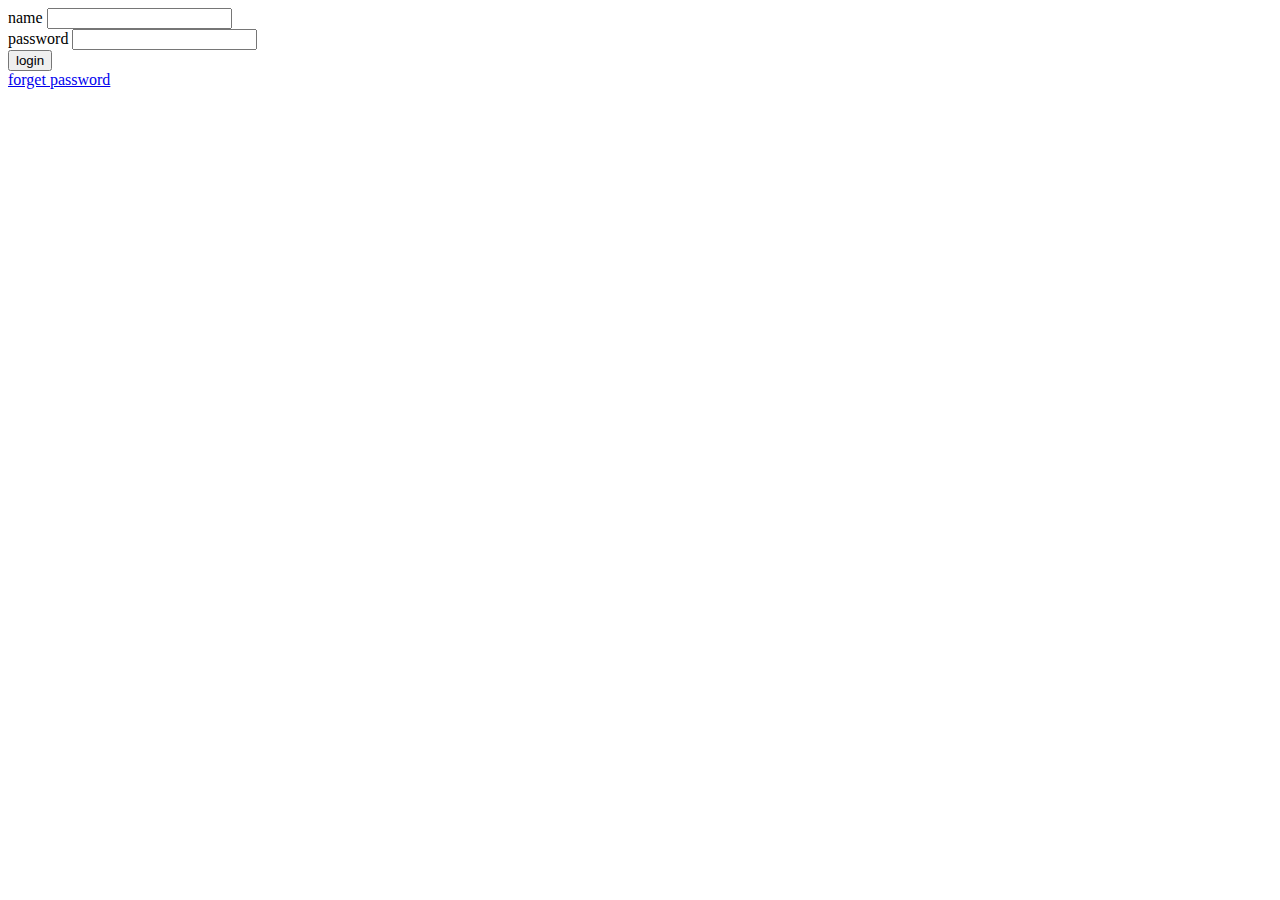
<file: login.html/login.html>
<!DOCTYPE html>
<html lang="en">
<head>
    <meta charset="UTF-8">
    <meta name="viewport" content="width=device-width, initial-scale=1.0">
    <title>Document</title>
</head>
<body>
    <form>
    <label for="name">name</label>
    <input type="text" name="name" id="name"><br>
    <label for="password">password</label>
    <input type="password" name="" id=""><br>
    <input type="button" value="login"><br>
    <a href="index.html">forget password</a>
</body>
</html>
</file>
